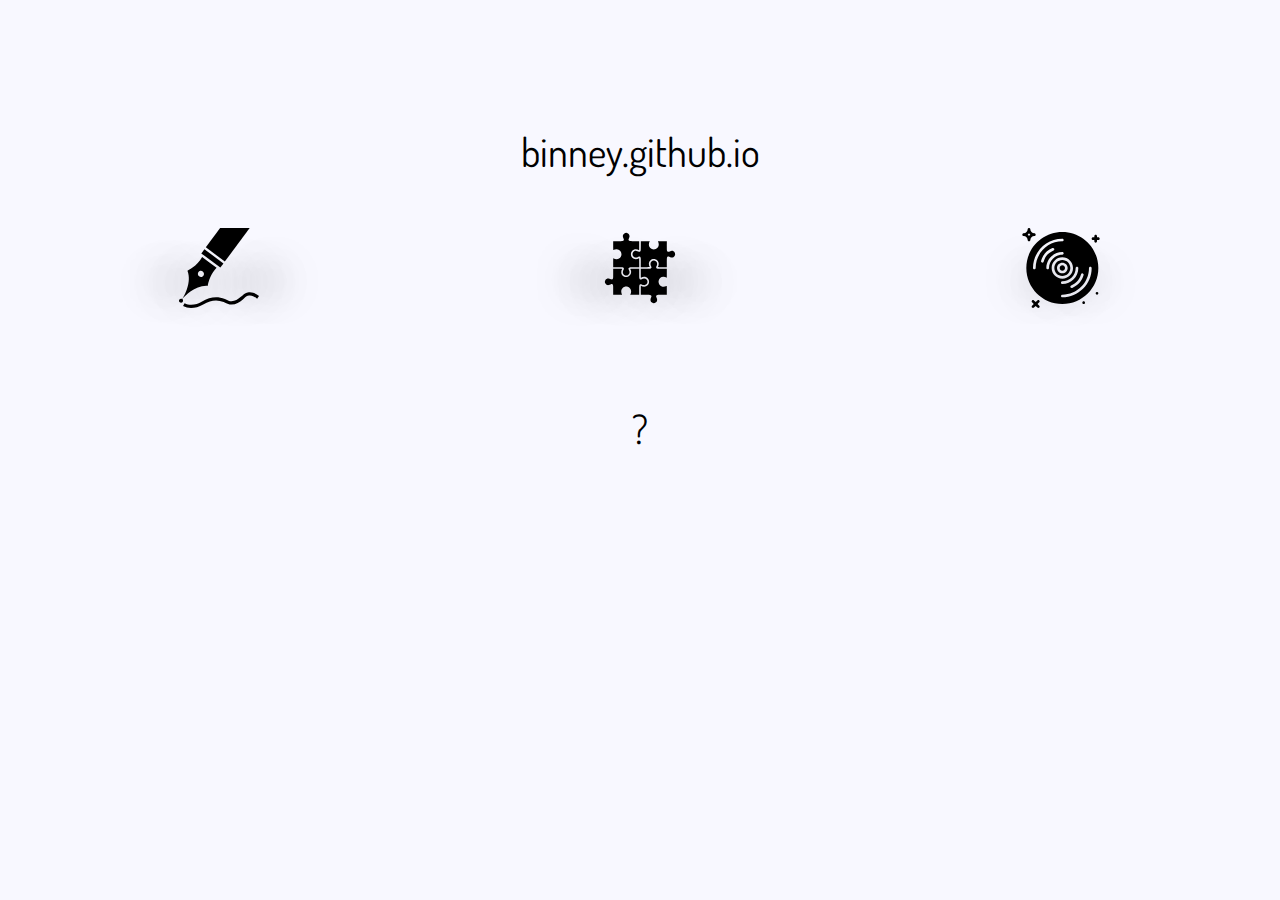
<file: index.html>
<!DOCTYPE html>
<html>
<head>
	<meta charset="UTF-8">
	<title>Binney's Github Pages site</title>
	<link href="https://fonts.googleapis.com/css?family=Caveat|Dosis" rel="stylesheet">
	<link rel="stylesheet" type="text/css" href="style.css">
	<meta name="viewport" content="width=device-width, initial-scale=1.0"></head>
<body>
	<h1 class="intro">binney.github.io</h1>
	<div class="projects">
		<a class="project" href="https://story-a-week.netlify.app/">
			<img src="images/noun-writing-128664.svg" width="100">
			<span class="project-name">story-a-week</span>
		</a>
		<a class="project" href="https://dreamcatcher-puzzle.gitlab.io/">
			<img src="images/noun-puzzle-1103702.svg" width="100">
			<span class="project-name">Dreamcatcher</span>
		</a>
		<a class="project" href="https://softwire.bandcamp.com/">
			<img src="images/noun-music-1095536.svg" width="100">
			<span class="project-name">Softwire</span>
		</a>
	</div>

	<div class="about">
		<div class="bio">I live in London and make software for a living. In my free time I play the piano and write fiction and puzzles (occasionally at the same time). <a href="https://twitter.com/HYENA_BRAINS">Get in touch!</a></div>
	</div>

</body>
</html>
</file>
<file: style.css>
body {
  background-color: ghostwhite;
  font-family: "Dosis", sans-serif;
}

.intro {
  font-size: 40px;
  text-align: center;
  margin-top: 10%;
  font-weight: normal;
}

.projects {
  display: flex;
  justify-content: space-around;
  flex-wrap: wrap;
}
.projects .project {
  position: relative;
  height: 150px;
  display: flex;
  justify-content: center;
  align-items: center;
  min-width: 300px;
  text-decoration: none;
}
.projects .project img {
  position: absolute;
}
.projects .project .project-name {
  font-size: 150%;
  text-shadow: 0 0 40px black;
  color: transparent;
  transition: all 0.5s ease;
  text-align: center;
}
.projects .project:hover img {
  display: none;
}
.projects .project:hover .project-name {
  text-shadow: none;
  color: navy;
  transition: all 0.5s ease;
}

.about {
  max-width: 500px;
  margin-left: auto;
  margin-right: auto;
  text-align: center;
  padding: 50px;
}
.about::before {
  content: "?";
  width: 50px;
  height: 50px;
  font-size: 40px;
  text-align: center;
  position: absolute;
  transform: translateX(-50%);
}
.about .bio {
  visibility: hidden;
}
.about:hover::before {
  visibility: hidden;
}
.about:hover .bio {
  visibility: visible;
}
.about a {
  font-family: "Caveat", cursive;
  font-size: 120%;
}

/*# sourceMappingURL=style.css.map */
</file>
